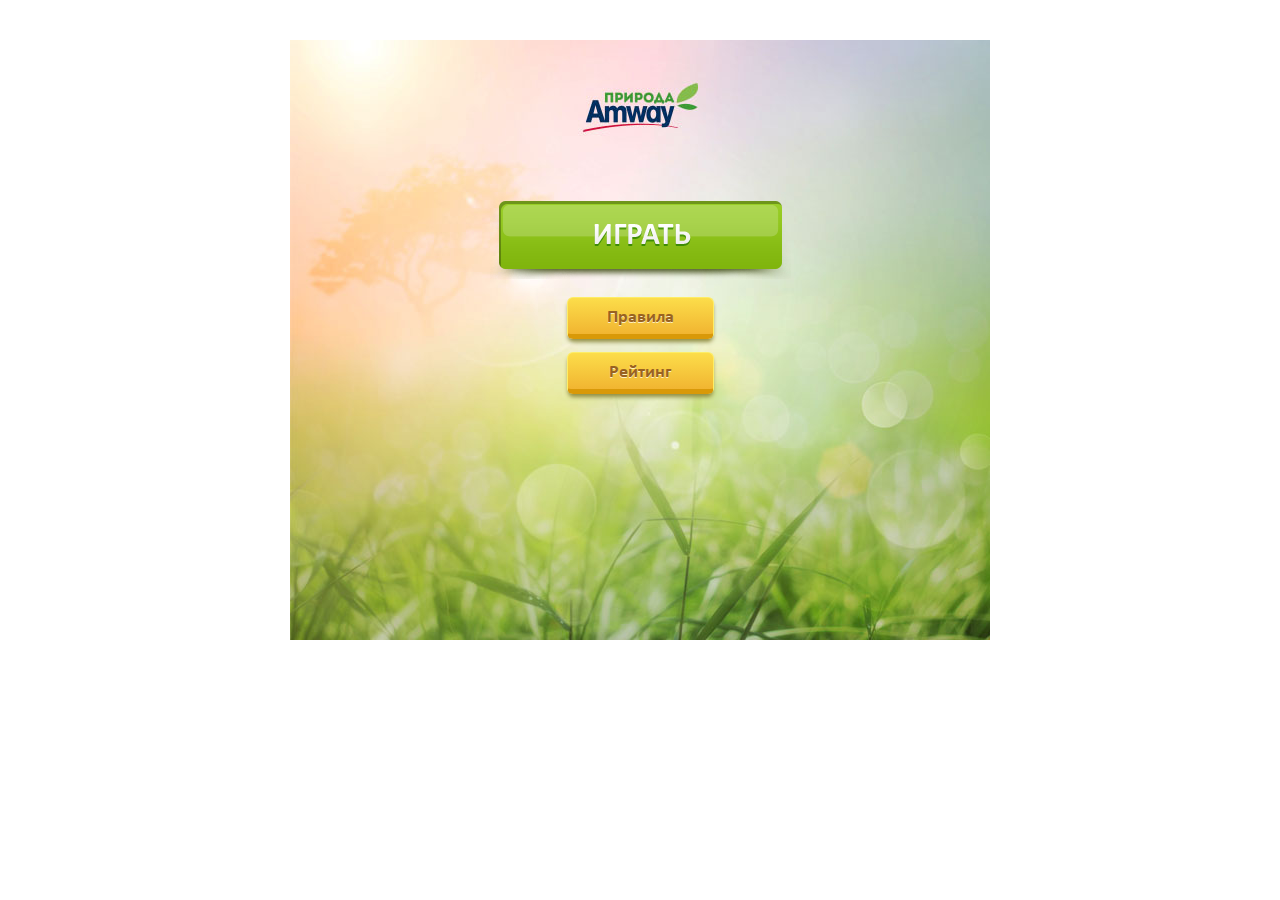
<file: index.html>
<!DOCTYPE html>

<!--[if lt IE 7]>      <html class="no-js lt-ie9 lt-ie8 lt-ie7"> <![endif]-->

<!--[if IE 7]>         <html class="no-js lt-ie9 lt-ie8"> <![endif]-->

<!--[if IE 8]>         <html class="no-js lt-ie9"> <![endif]-->

<!--[if gt IE 8]><!--> <html> <!--<![endif]-->

 

  <head>

    <meta http-equiv="Content-Type" content="text/html; charset=utf-8">

    <title></title> 

     <!-- <link rel="stylesheet/less" type="text/css" href="css/styles.less"> 
     <script src="js/less.js" type="text/javascript"></script> -->

     <script src="js/blowfish.min.js" type="text/javascript"></script>
     <link type="text/css" href="css/jquery.jscrollpane.css" rel="stylesheet" media="all" />

    <link rel="stylesheet" type="text/css" href="css/styles.css" media="screen" />   

  </head>

  <body>
<div id="fb-root"></div>
<script>(function(d, s, id) {
  var js, fjs = d.getElementsByTagName(s)[0];
  if (d.getElementById(id)) return;
  js = d.createElement(s); js.id = id;
  js.src = "//connect.facebook.net/ru_RU/all.js#xfbml=1";
  fjs.parentNode.insertBefore(js, fjs);
}(document, 'script', 'facebook-jssdk'));</script>

    <!-- Main container start -->    

      <section class="container">

      <section class="wrapper">

          <!-- start screnn -->

        <section class="start-screen">

          <a class="start-btn" href="#">

            <img src="images/start-btn.png"/>

          </a>

          <a class="rules-btn" href="#">Правила</a>

          <a class="ranking-btn" data-type="outerLink" href="#rating.html">Рейтинг</a>

        </section>

        <!-- end start screen -->



        <!-- rules screen -->

        <div class="rules-screen">

          <header>Правила игры "Пары"</header>

          <figure class="rules-text">

            <div class="text-wrapper">

              Предлагаем Вам сыграть в увлекательную игру, развивающую память. 

            На экране – 36 картинок – 18 пар.

            Увидеть, что изображено на картинке, можно с помощью нажатия левой кнопки мышки.

            Ваша задача – отыскать два одинаковых изображения. В том случае, если вы последовательно нажали на две одинаковые картинки, они выходят из игры и исчезают с поля.

            Побеждает тот, кто соберет все пары за минимальное время и совершит при этом минимальное количество ошибок (сделает минимальное количество кликов).

            После завершения игры можно сохранить свой результат в рейтинге, используя промо-код, или улучшить свой результат, начав игру заново. Расположение картинок в каждой игре уникально.

            Желаем удачи!

            </div>

            

          </figure>



        </div>

        <!-- end rules scree -->





        <!-- game screen -->

        <section class="game-screen">

          <figure class="info">

            <div class="timer">0:00</div>

            <a class="reload" href="#">

              <img src="images/reload.png"/>

            </a>

            <div class="clicksCount">Клики: <span id="clicks">0</span> </div>

          </figure>

          <figure class="cards-field"></figure> 

        </section>

        <!-- end game screen -->

        <!-- result screen start -->

        <section class="result-screen">

          <header>Ваш результат</header>

          <p class="seconds">Секунды: <span>58</span> </p>

          <p class="clicks">Клики: <span>58</span> </p>

          <a href="#" class="saveBtn">Сохранить результат</a>

          <a href="#" class="playAgain" id="playAgain">Начать заново</a>

          <img class="divider" src="images/divider.png"/>

          <p class="share">Поделиться результатом</p>

          <figure class="social-icons">

            <a class="vkontake" data-type="outerLink" href="http://vkontakte.ru/share.php?url=http://www.priroda-amway.ru/competition/list/">

              <img src="images/vkontakte.png"/>

            </a>

            <a class="facebook fb-like" data-href="http://www.priroda-amway.ru/competition/list/" data-send="false" data-type="outerLink" href="#facebook">

              <img src="images/facebook.png"/>

            </a>

          </figure>

        </section>

        <!-- result screen end -->

      </section>

      <!-- success save start -->

      <section class="save-result">

        <p class="text">ваш результат успешно сохранен!</p>

        <a href="#" class="backToGame">

          <img src="images/backToGame.png"/>

        </a>

      </section>

      <!-- success save end -->

      </section>   

    <!-- Main container end -->     

    

  <script type="text/javascript" src="js/vendor.js"></script>

  <script type="text/javascript" src="js/main.js"></script>

  <script type="text/javascript">

  
  /*$('body').on('click',function(){

    $('.front,.back').toggleClass('rotate');
  })*/


  </script>

  </body>

</html>
</file>
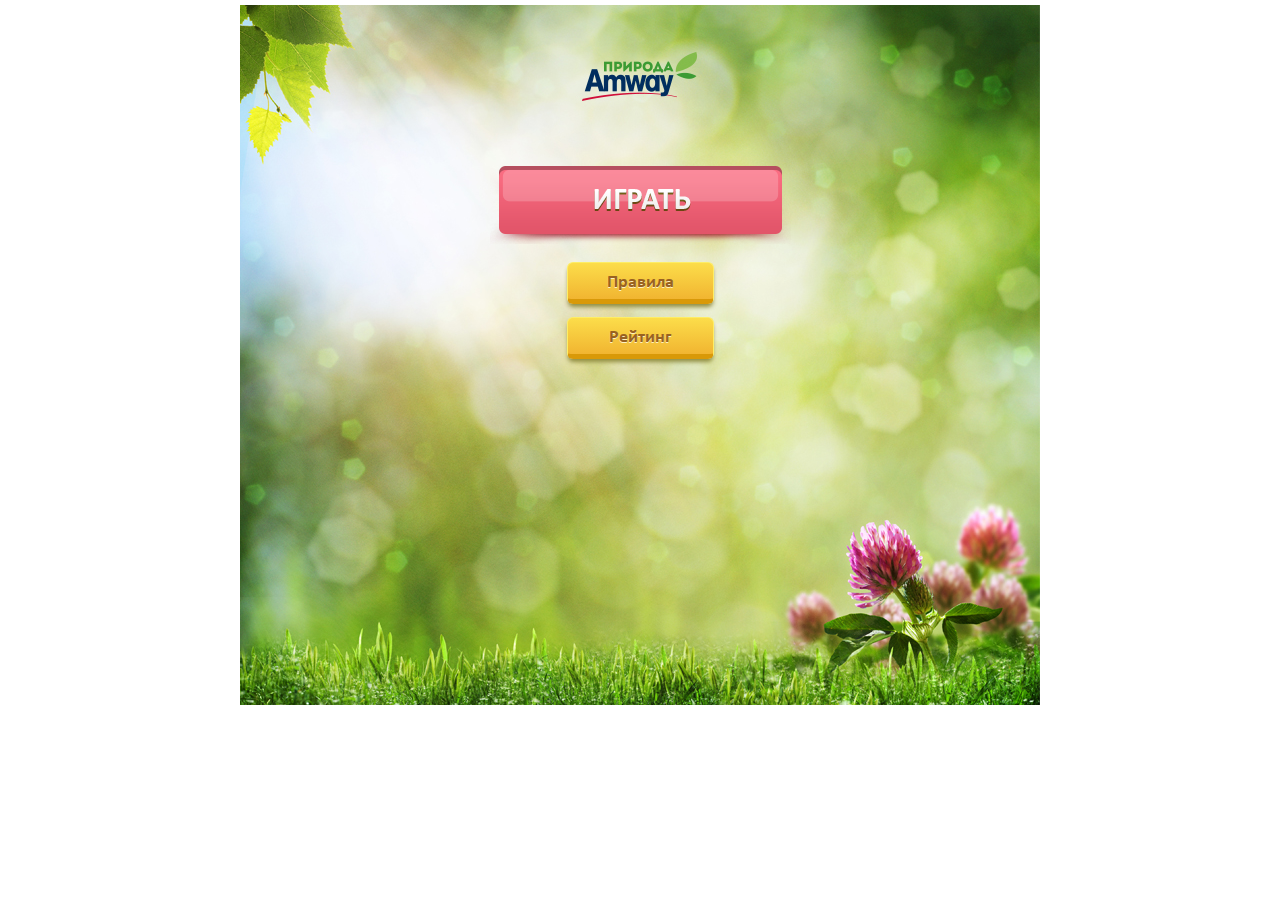
<file: puzzle/index.html>
<!DOCTYPE html>

<!--[if lt IE 7]>      <html class="no-js lt-ie9 lt-ie8 lt-ie7"> <![endif]-->

<!--[if IE 7]>         <html class="no-js lt-ie9 lt-ie8"> <![endif]-->

<!--[if IE 8]>         <html class="no-js lt-ie9"> <![endif]-->

<!--[if gt IE 8]><!--> <html> <!--<![endif]-->

 

  <head>

    <meta http-equiv="Content-Type" content="text/html; charset=utf-8">

    <title></title> 

     <link rel="stylesheet/less" type="text/css" href="css/styles.less"> 
     <script src="js/less.js" type="text/javascript"></script>

     <script src="js/blowfish.min.js" type="text/javascript"></script>
     <link type="text/css" href="css/jquery.jscrollpane.css" rel="stylesheet" media="all" />

   <!--  <link rel="stylesheet" type="text/css" href="css/styles.css" media="screen" />    -->

  </head>

  <body>


    <!-- Main container start -->    

      <section class="container">

      <section class="wrapper">

          <!-- start screnn -->

        <section class="start-screen">

          <a class="start-btn" href="#">

            <img src="images/start-btn.png"/>

          </a>

          <a class="rules-btn" href="#">Правила</a>

          <a class="ranking-btn" data-type="outerLink" href="#rating.html">Рейтинг</a>

        </section>

        <!-- end start screen -->



        <!-- rules screen -->

        <div class="rules-screen">

          <header>Правила игры "Паззлы"</header>

          <figure class="rules-text">

            <div class="text-wrapper">
              Чтобы правильно собрать головоломку, 
              необходимо знать несколько простых 
              правил, с которыми вам легче будет 
              справиться с этой задачей. 
              Для начала распакуйте пазл и сложите 
              все детали в одну кучу. После этого 
              постарайтесь выбрать все крайние 
              элементы (одна из сторон должна быть 
              прямой, а у угловых пазлов - две 
              стороны) и соберите рамку картины. 
              Теперь, согласуясь с изображением, 
              подбирайте по цвету элементы и 
              группируйте их таким образом, чтобы 
              они без проблем стыковались с другими
            </div>

            

          </figure>



        </div>

        <!-- end rules scree -->





        <!-- game screen -->

        <section class="game-screen">

          <figure class="info">

            <div class="timer">0:00</div>

            <a class="reload" href="#">

              <img src="images/reload.png"/>

            </a>

            <div class="errorsCount">Ошибки: <span id="errors">0</span> </div>

          </figure>

          <figure class="game-field">
            <img class="noColor" src="images/noColor.png">
          </figure> 

        </section>

        <!-- end game screen -->

        <!-- result screen start -->

        <section class="result-screen">

          <header>Ваш результат</header>

          <p class="seconds">Секунды: <span>58</span> </p>

          <p class="clicks">Клики: <span>58</span> </p>

          <a href="#" class="saveBtn">Сохранить результат</a>

          <a href="#" class="playAgain" id="playAgain">Начать заново</a>

          <img class="divider" src="images/divider.png"/>

          <p class="share">Поделиться результатом</p>

          <figure class="social-icons">

            <a class="vkontake" data-type="outerLink" href="http://vkontakte.ru/share.php?url=http://www.priroda-amway.ru/competition/list/">

              <img src="images/vkontakte.png"/>

            </a>

            <a class="facebook fb-like" data-href="http://www.priroda-amway.ru/competition/list/" data-send="false" data-type="outerLink" href="#facebook">

              <img src="images/facebook.png"/>

            </a>

          </figure>

        </section>

        <!-- result screen end -->

      </section>

      <!-- success save start -->

      <section class="save-result">

        <p class="text">ваш результат успешно сохранен!</p>

        <a href="#" class="backToGame">

          <img src="images/backToGame.png"/>

        </a>

      </section>

      <!-- success save end -->

      </section>   

    <!-- Main container end -->     

    

  <script type="text/javascript" src="js/vendor.js"></script>

  <script type="text/javascript" src="js/main.js"></script>

  <script type="text/javascript">

  
  /*$('body').on('click',function(){

    $('.front,.back').toggleClass('rotate');
  })*/


  </script>

  </body>

</html>
</file>
<file: css/styles.css>
@import 'reset.css';
/* ___________Сброс CSS____________________*/
/* ___________Типовые элементы____________*/
body {
  color: #3d3d3d;
  font-family: Arial, Helvetica, sans-serif;
  font-size: 16px;
  margin: 0 auto;
  min-width: 978px;
  position: relative;
  text-align: center;
}
@font-face {
  font-family: 'Calibri-Bold';
  src: url('../fonts/calibrib.eot');
  src: url('../fonts/calibrib.eot?#iefix') format('embedded-opentype'), url('../fonts/calibrib.woff') format('woff'), url('../fonts/calibrib.ttf') format('truetype'), url('../fonts/calibrib.svg#calibrib') format('svg');
  font-weight: normal;
  font-style: normal;
}
@font-face {
  font-family: 'Calibri';
  src: url('../fonts/calibri.eot');
  src: url('../fonts/calibri.eot?#iefix') format('embedded-opentype'), url('../fonts/calibri.woff') format('woff'), url('../fonts/calibri.ttf') format('truetype'), url('../fonts/calibri.svg#calibri') format('svg');
  font-weight: normal;
  font-style: normal;
}
.container {
  background: url(../images/bkg.jpg) no-repeat;
  margin: 40px auto 0;
  position: relative;
  text-align: left;
  width: 700px;
  height: 600px;
}
.wrapper {
  position: absolute;
  width: 100%;
}
.win .ranking-btn,
.win .rules-btn,
.win .timer,
.win .clicksCount,
.win .playAgain {
  line-height: 36px !important;
}
.simplemodal-overlay {
  background-color: #000;
  cursor: wait;
  filter: alpha(opacity=80);
  height: 100%;
}
.simplemodal-container {
  height: auto;
  left: 50%;
  top: 50%;
  height: 357px;
}
#simplemodal-container a.modalCloseImg {
  background: url(../images/close-x.png) no-repeat;
  width: 24px;
  height: 23px;
  display: inline;
  z-index: 3200;
  position: absolute;
  top: 18px;
  right: 16px;
  cursor: pointer;
}
#simplemodal-container a.saveCloseImg {
  display: none;
}
/*--*/
.start-screen {
  margin-top: 161px;
  text-align: center;
}
.start-screen .start-btn {
  display: block;
  margin-bottom: 15px;
  cursor: default;
}
.start-screen .start-btn img {
  cursor: pointer;
}
.start-screen .rules-btn {
  display: block;
  border: 1px solid #fded66;
  border-bottom: 5px solid #d99908;
  border-radius: 6px;
  color: #996221;
  font-size: 18px;
  font-family: 'Calibri-Bold';
  margin: 0 auto;
  line-height: 40px;
  text-align: center;
  text-shadow: 0px 1px 0px #fef1c1;
  text-decoration: none;
  width: 145px;
  height: 36px;
  /*- gradient -*/
 
  background: #fcdd4a;
  background: url([data-uri]);
  background: -moz-linear-gradient(top, #fcdd4a 0%, #f1b531 100%);
  background: -webkit-gradient(linear, left top, left bottom, color-stop(0%, #fcdd4a), color-stop(100%, #f1b531));
  background: -webkit-linear-gradient(top, #fcdd4a 0%, #f1b531 100%);
  background: -o-linear-gradient(top, #fcdd4a 0%, #f1b531 100%);
  background: -ms-linear-gradient(top, #fcdd4a 0%, #f1b531 100%);
  background: linear-gradient(to bottom, #fcdd4a 0%, #f1b531 100%);
  filter: progid:dximagetransform.microsoft.gradient(startColorstr='#fcdd4a', endColorstr='#f1b531', GradientType=0);
  box-shadow: 0px 4px 4px -1px #918e42;
  margin-bottom: 13px;
}
.start-screen .ranking-btn {
  display: block;
  border: 1px solid #fded66;
  border-bottom: 5px solid #d99908;
  border-radius: 6px;
  color: #996221;
  font-size: 18px;
  font-family: 'Calibri-Bold';
  margin: 0 auto;
  line-height: 40px;
  text-align: center;
  text-shadow: 0px 1px 0px #fef1c1;
  text-decoration: none;
  width: 145px;
  height: 36px;
  /*- gradient -*/
 
  background: #fcdd4a;
  background: url([data-uri]);
  background: -moz-linear-gradient(top, #fcdd4a 0%, #f1b531 100%);
  background: -webkit-gradient(linear, left top, left bottom, color-stop(0%, #fcdd4a), color-stop(100%, #f1b531));
  background: -webkit-linear-gradient(top, #fcdd4a 0%, #f1b531 100%);
  background: -o-linear-gradient(top, #fcdd4a 0%, #f1b531 100%);
  background: -ms-linear-gradient(top, #fcdd4a 0%, #f1b531 100%);
  background: linear-gradient(to bottom, #fcdd4a 0%, #f1b531 100%);
  filter: progid:dximagetransform.microsoft.gradient(startColorstr='#fcdd4a', endColorstr='#f1b531', GradientType=0);
  box-shadow: 0px 4px 4px -1px #918e42;
}
/*--*/
.game-screen {
  display: none;
  margin: 50px auto 0;
  width: 442px;
}
.game-screen .info {
  height: 38px;
}
.game-screen .info:before,
.game-screen .info:after {
  content: "";
  display: table;
}
.game-screen .info:after {
  clear: both;
}
.game-screen .info .timer,
.game-screen .info .clicksCount,
.game-screen .info .reload {
  float: left;
}
.game-screen .info .timer {
  background: rgba(24, 22, 21, 0.53);
  border-radius: 7px;
  color: #fff;
  font-family: 'Calibri-Bold';
  font-size: 20px;
  height: 38px;
  line-height: 45px;
  text-align: center;
  width: 73px;
  margin-right: 7px;
}
.game-screen .info .clicksCount {
  background: rgba(24, 22, 21, 0.53);
  border-radius: 7px;
  color: #fff;
  font-family: 'Calibri-Bold';
  font-size: 20px;
  height: 38px;
  line-height: 45px;
  text-align: center;
  width: 117px;
  margin-left: 197px;
}
.game-screen .cards-field {
  margin-top: 22px;
  margin-left: 1px;
  width: 450px;
}
.game-screen .cards-field:before,
.game-screen .cards-field:after {
  content: "";
  display: table;
}
.game-screen .cards-field:after {
  clear: both;
}
.game-screen .card {
  width: 66px;
  height: 66px;
  border-radius: 8px;
  cursor: pointer;
  float: left;
  margin-right: 7px;
  margin-bottom: 10px;
  position: relative;
}

.game-screen .front {
  -webkit-backface-visibility: hidden;
  -webkit-perspective: 0px;
  -webkit-transform-style: preserve-3d;
  -webkit-transform: translatez(0px);
  -moz-backface-visibility: hidden;
  -moz-perspective: 0px;
  -moz-transform-style: preserve-3d;
  -moz-transform: translatez(0px);
 
  position: absolute;
  left: 0px;
  top: 0px;
}
.game-screen .back {
  -webkit-backface-visibility: hidden;
  -webkit-transform: rotatey(180deg) translatez(1px);
  -moz-backface-visibility: hidden;
  -moz-transform: rotatey(180deg) translatez(1px);
  
  position: absolute;
  left: 0px;
  top: 0px;
}
.game-screen .openedCard {
  -webkit-transition: -webkit-transform 0.4s ease-in-out;
  -moz-transition: -moz-transform 0.4s ease-in-out;
  
  -webkit-perspective: 0px;
  -moz-perspective: 0px;
 
  -webkit-transform: rotatey(180deg) !important;
  -webkit-transform-style: preserve-3d;
  -moz-transform: rotatey(180deg) !important;
  -moz-transform-style: preserve-3d; 
}
.game-screen .closedCard {
  -webkit-transition: -webkit-transform 0.4s ease-in-out;
  -moz-transition: -moz-transform 0.4s ease-in-out; 
  -webkit-perspective: 0px;
  -moz-perspective: 0px; 

  -webkit-transform: rotatey(0deg) !important;
  -webkit-transform-style: preserve-3d;
  -moz-transform: rotatey(0deg) !important;
  -moz-transform-style: preserve-3d;  
}
.game-screen .hiddenCard {
  opacity: 0;
  cursor: default;

  -webkit-transition: opacity 0.6s ease-in-out;
  -moz-transition: opacity 0.6s ease-in-out;
  -ms-transition: opacity 0.6s ease-in-out;
  -o-transition: opacity 0.6s ease-in-out;
  transition: opacity 0.6s ease-in-out;
}
/*--*/
.rules-screen {
  display: none;
  width: 338px;
  height: 307px;
  background: #eceeee;
  border-radius: 5px;
  padding: 24px 20px 25px 27px;
}
.rules-screen header {
  color: #399b42;
  font-size: 18px;
  font-family: 'Calibri-Bold';
  text-align: center;
  text-transform: uppercase;
}
.rules-screen .rules-text {
  color: #545354;
  font-size: 18px;
  text-align: left;
  font-family: 'Calibri';
  margin-top: 29px;
  outline: 0;
  width: 338px;
  height: 254px;
}
.rules-screen .text-wrapper {
  width: 303px;
}
.result-screen {
  display: none;
  width: 533px;
  margin: 152px auto 0;
  font-family: 'Calibri-Bold';
  text-align: center;
}
.result-screen header {
  font-size: 32px;
  color: #506151;
  margin-bottom: 9px;
}
.result-screen .seconds,
.result-screen .clicks {
  font-size: 28px;  
  color: #506151;
}
.result-screen .seconds span,
.result-screen .clicks span {
  font-size: 30px;
  color: #279d32;
}
.result-screen .saveBtn,
.result-screen .playAgain {
  display: block;
  border: 1px solid #fded66;
  border-bottom: 5px solid #d99908;
  border-radius: 6px;
  color: #996221;
  font-size: 18px;
  font-family: 'Calibri-Bold';
  margin: 0 auto;
  line-height: 40px;
  text-align: center;
  text-shadow: 0px 1px 0px #fef1c1;
  text-decoration: none;
  width: 201px;
  height: 36px;
  /*- gradient -*/
 
  background: #fcdd4a;
  background: url([data-uri]);
  background: -moz-linear-gradient(top, #fcdd4a 0%, #f1b531 100%);
  background: -webkit-gradient(linear, left top, left bottom, color-stop(0%, #fcdd4a), color-stop(100%, #f1b531));
  background: -webkit-linear-gradient(top, #fcdd4a 0%, #f1b531 100%);
  background: -o-linear-gradient(top, #fcdd4a 0%, #f1b531 100%);
  background: -ms-linear-gradient(top, #fcdd4a 0%, #f1b531 100%);
  background: linear-gradient(to bottom, #fcdd4a 0%, #f1b531 100%);
  filter: progid:dximagetransform.microsoft.gradient(startColorstr='#fcdd4a', endColorstr='#f1b531', GradientType=0);
  box-shadow: 0px 4px 4px -1px #918e42;
}
.result-screen .saveBtn {
  margin-top: 7px;
}
.result-screen .playAgain {
  margin-top: 8px;
}
.result-screen .divider {
  margin-top: 19px;
}
.result-screen .share {
  font-family: 'Calibri-Bold';
  font-size: 19px;
  color: #506151;
  margin-top: 12px;
}
.result-screen .social-icons {
  width: 106px;
  margin: 11px auto 0;
}
.result-screen .social-icons:before,
.result-screen .social-icons:after {
  content: "";
  display: table;
}
.result-screen .social-icons:after {
  clear: both;
}
.result-screen .social-icons .vkontake,
.result-screen .social-icons .facebook {
  display: block;
  float: left;
}
.save-result {
  display: none;
  width: 350px;
  height: 111px;
  background: #ffffff;
  background: -moz-linear-gradient(top, #ffffff 0%, #e8ebe2 100%);
  background: -webkit-gradient(linear, left top, left bottom, color-stop(0%, #ffffff), color-stop(100%, #e8ebe2));
  background: -webkit-linear-gradient(top, #ffffff 0%, #e8ebe2 100%);
  background: -o-linear-gradient(top, #ffffff 0%, #e8ebe2 100%);
  background: -ms-linear-gradient(top, #ffffff 0%, #e8ebe2 100%);
  background: linear-gradient(to bottom, #ffffff 0%, #e8ebe2 100%);
  filter: progid:dximagetransform.microsoft.gradient(startColorstr='#ffffff', endColorstr='#e8ebe2', GradientType=0);
  box-shadow: 0px 3px -1px 1px #44492f;
  border-radius: 6px;
  padding-top: 43px;
}
.save-result .text {
  font-family: 'Calibri-bold';
  font-size: 18px;
  text-align: center;
  text-transform: uppercase;
  color: #399b42;
}
.save-result .backToGame {
  display: block;
  margin-top: 29px;
}
/*--*/
/*___________Дополнительные стили_______________*/
.clearfix:before,
.clearfix:after {
  content: "";
  display: table;
}
.clearfix:after {
  clear: both;
}
.lt-ie8 .clearfix {
  zoom: 1;
}
.no-animation .back, .ie10 .back {   
    opacity: 0;
} 
.no-animation .openedCard .back, .ie10 .openedCard .back {   
    opacity: 1;

    -webkit-transition: opacity 0.6s ease-in-out;
    -moz-transition: opacity 0.6s ease-in-out;
    -ms-transition: opacity 0.6s ease-in-out;
    -o-transition: opacity 0.6s ease-in-out;
     transition: opacity 0.6s ease-in-out;
}
.no-animation .openedCard .front, .ie10 .openedCard .front {    
    opacity: 0;

    -webkit-transition: opacity 0.6s ease-in-out;
    -moz-transition: opacity 0.6s ease-in-out;
    -ms-transition: opacity 0.6s ease-in-out;
    -o-transition: opacity 0.6s ease-in-out;
     transition: opacity 0.6s ease-in-out;
}
.no-animation .closedCard .back, .ie10 .closedCard .back {   
    opacity: 0;

    -webkit-transition: opacity 0.6s ease-in-out;
    -moz-transition: opacity 0.6s ease-in-out;
    -ms-transition: opacity 0.6s ease-in-out;
    -o-transition: opacity 0.6s ease-in-out;
     transition: opacity 0.6s ease-in-out;
}
.no-animation .closedCard .front, .ie10 .closedCard .front {    
    opacity: 1;

    -webkit-transition: opacity 0.6s ease-in-out;
    -moz-transition: opacity 0.6s ease-in-out;
    -ms-transition: opacity 0.6s ease-in-out;
    -o-transition: opacity 0.6s ease-in-out;
     transition: opacity 0.6s ease-in-out;
}
</file>
<file: puzzle/css/styles.css>
@import 'reset.css';
/* ___________Сброс CSS____________________*/
/* ___________Типовые элементы____________*/
body {
  color: #3d3d3d;
  font-family: Arial, Helvetica, sans-serif;
  font-size: 16px;
  margin: 0 auto;
  min-width: 978px;
  position: relative;
  text-align: center;
}
@font-face {
  font-family: 'Calibri-Bold';
  src: url('../fonts/calibrib.eot');
  src: url('../fonts/calibrib.eot?#iefix') format('embedded-opentype'), url('../fonts/calibrib.woff') format('woff'), url('../fonts/calibrib.ttf') format('truetype'), url('../fonts/calibrib.svg#calibrib') format('svg');
  font-weight: normal;
  font-style: normal;
}
@font-face {
  font-family: 'Calibri';
  src: url('../fonts/calibri.eot');
  src: url('../fonts/calibri.eot?#iefix') format('embedded-opentype'), url('../fonts/calibri.woff') format('woff'), url('../fonts/calibri.ttf') format('truetype'), url('../fonts/calibri.svg#calibri') format('svg');
  font-weight: normal;
  font-style: normal;
}
.container {
  background: url(../images/bkg.jpg) no-repeat;
  margin: 40px auto 0;
  position: relative;
  text-align: left;
  width: 700px;
  height: 600px;
}
.wrapper {
  position: absolute;
  width: 100%;
}
.win .ranking-btn,
.win .rules-btn,
.win .timer,
.win .clicksCount,
.win .playAgain {
  line-height: 36px !important;
}
.simplemodal-overlay {
  background-color: #000;
  cursor: wait;
  filter: alpha(opacity=80);
  height: 100%;
}
.simplemodal-container {
  height: auto;
  left: 50%;
  top: 50%;
  height: 357px;
}
#simplemodal-container a.modalCloseImg {
  background: url(../images/close-x.png) no-repeat;
  width: 24px;
  height: 23px;
  display: inline;
  z-index: 3200;
  position: absolute;
  top: 18px;
  right: 16px;
  cursor: pointer;
}
#simplemodal-container a.saveCloseImg {
  display: none;
}
/*--*/
.start-screen {
  margin-top: 161px;
  text-align: center;
}
.start-screen .start-btn {
  display: block;
  margin-bottom: 15px;
  cursor: default;
}
.start-screen .start-btn img {
  cursor: pointer;
}
.start-screen .rules-btn {
  display: block;
  border: 1px solid #fded66;
  border-bottom: 5px solid #d99908;
  border-radius: 6px;
  color: #996221;
  font-size: 18px;
  font-family: 'Calibri-Bold';
  margin: 0 auto;
  line-height: 40px;
  text-align: center;
  text-shadow: 0px 1px 0px #fef1c1;
  text-decoration: none;
  width: 145px;
  height: 36px;
  /*- gradient -*/
 
  background: #fcdd4a;
  background: url([data-uri]);
  background: -moz-linear-gradient(top, #fcdd4a 0%, #f1b531 100%);
  background: -webkit-gradient(linear, left top, left bottom, color-stop(0%, #fcdd4a), color-stop(100%, #f1b531));
  background: -webkit-linear-gradient(top, #fcdd4a 0%, #f1b531 100%);
  background: -o-linear-gradient(top, #fcdd4a 0%, #f1b531 100%);
  background: -ms-linear-gradient(top, #fcdd4a 0%, #f1b531 100%);
  background: linear-gradient(to bottom, #fcdd4a 0%, #f1b531 100%);
  filter: progid:dximagetransform.microsoft.gradient(startColorstr='#fcdd4a', endColorstr='#f1b531', GradientType=0);
  box-shadow: 0px 4px 4px -1px #918e42;
  margin-bottom: 13px;
}
.start-screen .ranking-btn {
  display: block;
  border: 1px solid #fded66;
  border-bottom: 5px solid #d99908;
  border-radius: 6px;
  color: #996221;
  font-size: 18px;
  font-family: 'Calibri-Bold';
  margin: 0 auto;
  line-height: 40px;
  text-align: center;
  text-shadow: 0px 1px 0px #fef1c1;
  text-decoration: none;
  width: 145px;
  height: 36px;
  /*- gradient -*/
 
  background: #fcdd4a;
  background: url([data-uri]);
  background: -moz-linear-gradient(top, #fcdd4a 0%, #f1b531 100%);
  background: -webkit-gradient(linear, left top, left bottom, color-stop(0%, #fcdd4a), color-stop(100%, #f1b531));
  background: -webkit-linear-gradient(top, #fcdd4a 0%, #f1b531 100%);
  background: -o-linear-gradient(top, #fcdd4a 0%, #f1b531 100%);
  background: -ms-linear-gradient(top, #fcdd4a 0%, #f1b531 100%);
  background: linear-gradient(to bottom, #fcdd4a 0%, #f1b531 100%);
  filter: progid:dximagetransform.microsoft.gradient(startColorstr='#fcdd4a', endColorstr='#f1b531', GradientType=0);
  box-shadow: 0px 4px 4px -1px #918e42;
}
/*--*/
.game-screen {
  display: none;
  margin: 50px auto 0;
  width: 442px;
}
.game-screen .info {
  height: 38px;
}
.game-screen .info:before,
.game-screen .info:after {
  content: "";
  display: table;
}
.game-screen .info:after {
  clear: both;
}
.game-screen .info .timer,
.game-screen .info .clicksCount,
.game-screen .info .reload {
  float: left;
}
.game-screen .info .timer {
  background: rgba(24, 22, 21, 0.53);
  border-radius: 7px;
  color: #fff;
  font-family: 'Calibri-Bold';
  font-size: 20px;
  height: 38px;
  line-height: 45px;
  text-align: center;
  width: 73px;
  margin-right: 7px;
}
.game-screen .info .clicksCount {
  background: rgba(24, 22, 21, 0.53);
  border-radius: 7px;
  color: #fff;
  font-family: 'Calibri-Bold';
  font-size: 20px;
  height: 38px;
  line-height: 45px;
  text-align: center;
  width: 117px;
  margin-left: 197px;
}
.game-screen .cards-field {
  margin-top: 22px;
  margin-left: 1px;
  width: 450px;
}
.game-screen .cards-field:before,
.game-screen .cards-field:after {
  content: "";
  display: table;
}
.game-screen .cards-field:after {
  clear: both;
}
.game-screen .card {
  width: 66px;
  height: 66px;
  border-radius: 8px;
  cursor: pointer;
  float: left;
  margin-right: 7px;
  margin-bottom: 10px;
  position: relative;
}

.game-screen .front {
  -webkit-backface-visibility: hidden;
  -webkit-perspective: 0px;
  -webkit-transform-style: preserve-3d;
  -webkit-transform: translatez(0px);
  -moz-backface-visibility: hidden;
  -moz-perspective: 0px;
  -moz-transform-style: preserve-3d;
  -moz-transform: translatez(0px);
 
  position: absolute;
  left: 0px;
  top: 0px;
}
.game-screen .back {
  -webkit-backface-visibility: hidden;
  -webkit-transform: rotatey(180deg) translatez(1px);
  -moz-backface-visibility: hidden;
  -moz-transform: rotatey(180deg) translatez(1px);
  
  position: absolute;
  left: 0px;
  top: 0px;
}
.game-screen .openedCard {
  -webkit-transition: -webkit-transform 0.4s ease-in-out;
  -moz-transition: -moz-transform 0.4s ease-in-out;
  
  -webkit-perspective: 0px;
  -moz-perspective: 0px;
 
  -webkit-transform: rotatey(180deg) !important;
  -webkit-transform-style: preserve-3d;
  -moz-transform: rotatey(180deg) !important;
  -moz-transform-style: preserve-3d; 
}
.game-screen .closedCard {
  -webkit-transition: -webkit-transform 0.4s ease-in-out;
  -moz-transition: -moz-transform 0.4s ease-in-out; 
  -webkit-perspective: 0px;
  -moz-perspective: 0px; 

  -webkit-transform: rotatey(0deg) !important;
  -webkit-transform-style: preserve-3d;
  -moz-transform: rotatey(0deg) !important;
  -moz-transform-style: preserve-3d;  
}
.game-screen .hiddenCard {
  opacity: 0;
  cursor: default;

  -webkit-transition: opacity 0.6s ease-in-out;
  -moz-transition: opacity 0.6s ease-in-out;
  -ms-transition: opacity 0.6s ease-in-out;
  -o-transition: opacity 0.6s ease-in-out;
  transition: opacity 0.6s ease-in-out;
}
/*--*/
.rules-screen {
  display: none;
  width: 338px;
  height: 307px;
  background: #eceeee;
  border-radius: 5px;
  padding: 24px 20px 25px 27px;
}
.rules-screen header {
  color: #399b42;
  font-size: 18px;
  font-family: 'Calibri-Bold';
  text-align: center;
  text-transform: uppercase;
}
.rules-screen .rules-text {
  color: #545354;
  font-size: 18px;
  text-align: left;
  font-family: 'Calibri';
  margin-top: 29px;
  outline: 0;
  width: 338px;
  height: 254px;
}
.rules-screen .text-wrapper {
  width: 303px;
}
.result-screen {
  display: none;
  width: 533px;
  margin: 152px auto 0;
  font-family: 'Calibri-Bold';
  text-align: center;
}
.result-screen header {
  font-size: 32px;
  color: #506151;
  margin-bottom: 9px;
}
.result-screen .seconds,
.result-screen .clicks {
  font-size: 28px;  
  color: #506151;
}
.result-screen .seconds span,
.result-screen .clicks span {
  font-size: 30px;
  color: #279d32;
}
.result-screen .saveBtn,
.result-screen .playAgain {
  display: block;
  border: 1px solid #fded66;
  border-bottom: 5px solid #d99908;
  border-radius: 6px;
  color: #996221;
  font-size: 18px;
  font-family: 'Calibri-Bold';
  margin: 0 auto;
  line-height: 40px;
  text-align: center;
  text-shadow: 0px 1px 0px #fef1c1;
  text-decoration: none;
  width: 201px;
  height: 36px;
  /*- gradient -*/
 
  background: #fcdd4a;
  background: url([data-uri]);
  background: -moz-linear-gradient(top, #fcdd4a 0%, #f1b531 100%);
  background: -webkit-gradient(linear, left top, left bottom, color-stop(0%, #fcdd4a), color-stop(100%, #f1b531));
  background: -webkit-linear-gradient(top, #fcdd4a 0%, #f1b531 100%);
  background: -o-linear-gradient(top, #fcdd4a 0%, #f1b531 100%);
  background: -ms-linear-gradient(top, #fcdd4a 0%, #f1b531 100%);
  background: linear-gradient(to bottom, #fcdd4a 0%, #f1b531 100%);
  filter: progid:dximagetransform.microsoft.gradient(startColorstr='#fcdd4a', endColorstr='#f1b531', GradientType=0);
  box-shadow: 0px 4px 4px -1px #918e42;
}
.result-screen .saveBtn {
  margin-top: 7px;
}
.result-screen .playAgain {
  margin-top: 8px;
}
.result-screen .divider {
  margin-top: 19px;
}
.result-screen .share {
  font-family: 'Calibri-Bold';
  font-size: 19px;
  color: #506151;
  margin-top: 12px;
}
.result-screen .social-icons {
  width: 106px;
  margin: 11px auto 0;
}
.result-screen .social-icons:before,
.result-screen .social-icons:after {
  content: "";
  display: table;
}
.result-screen .social-icons:after {
  clear: both;
}
.result-screen .social-icons .vkontake,
.result-screen .social-icons .facebook {
  display: block;
  float: left;
}
.save-result {
  display: none;
  width: 350px;
  height: 111px;
  background: #ffffff;
  background: -moz-linear-gradient(top, #ffffff 0%, #e8ebe2 100%);
  background: -webkit-gradient(linear, left top, left bottom, color-stop(0%, #ffffff), color-stop(100%, #e8ebe2));
  background: -webkit-linear-gradient(top, #ffffff 0%, #e8ebe2 100%);
  background: -o-linear-gradient(top, #ffffff 0%, #e8ebe2 100%);
  background: -ms-linear-gradient(top, #ffffff 0%, #e8ebe2 100%);
  background: linear-gradient(to bottom, #ffffff 0%, #e8ebe2 100%);
  filter: progid:dximagetransform.microsoft.gradient(startColorstr='#ffffff', endColorstr='#e8ebe2', GradientType=0);
  box-shadow: 0px 3px -1px 1px #44492f;
  border-radius: 6px;
  padding-top: 43px;
}
.save-result .text {
  font-family: 'Calibri-bold';
  font-size: 18px;
  text-align: center;
  text-transform: uppercase;
  color: #399b42;
}
.save-result .backToGame {
  display: block;
  margin-top: 29px;
}
/*--*/
/*___________Дополнительные стили_______________*/
.clearfix:before,
.clearfix:after {
  content: "";
  display: table;
}
.clearfix:after {
  clear: both;
}
.lt-ie8 .clearfix {
  zoom: 1;
}
.no-animation .back, .ie10 .back {   
    opacity: 0;
} 
.no-animation .openedCard .back, .ie10 .openedCard .back {   
    opacity: 1;

    -webkit-transition: opacity 0.6s ease-in-out;
    -moz-transition: opacity 0.6s ease-in-out;
    -ms-transition: opacity 0.6s ease-in-out;
    -o-transition: opacity 0.6s ease-in-out;
     transition: opacity 0.6s ease-in-out;
}
.no-animation .openedCard .front, .ie10 .openedCard .front {    
    opacity: 0;

    -webkit-transition: opacity 0.6s ease-in-out;
    -moz-transition: opacity 0.6s ease-in-out;
    -ms-transition: opacity 0.6s ease-in-out;
    -o-transition: opacity 0.6s ease-in-out;
     transition: opacity 0.6s ease-in-out;
}
.no-animation .closedCard .back, .ie10 .closedCard .back {   
    opacity: 0;

    -webkit-transition: opacity 0.6s ease-in-out;
    -moz-transition: opacity 0.6s ease-in-out;
    -ms-transition: opacity 0.6s ease-in-out;
    -o-transition: opacity 0.6s ease-in-out;
     transition: opacity 0.6s ease-in-out;
}
.no-animation .closedCard .front, .ie10 .closedCard .front {    
    opacity: 1;

    -webkit-transition: opacity 0.6s ease-in-out;
    -moz-transition: opacity 0.6s ease-in-out;
    -ms-transition: opacity 0.6s ease-in-out;
    -o-transition: opacity 0.6s ease-in-out;
     transition: opacity 0.6s ease-in-out;
}
</file>
